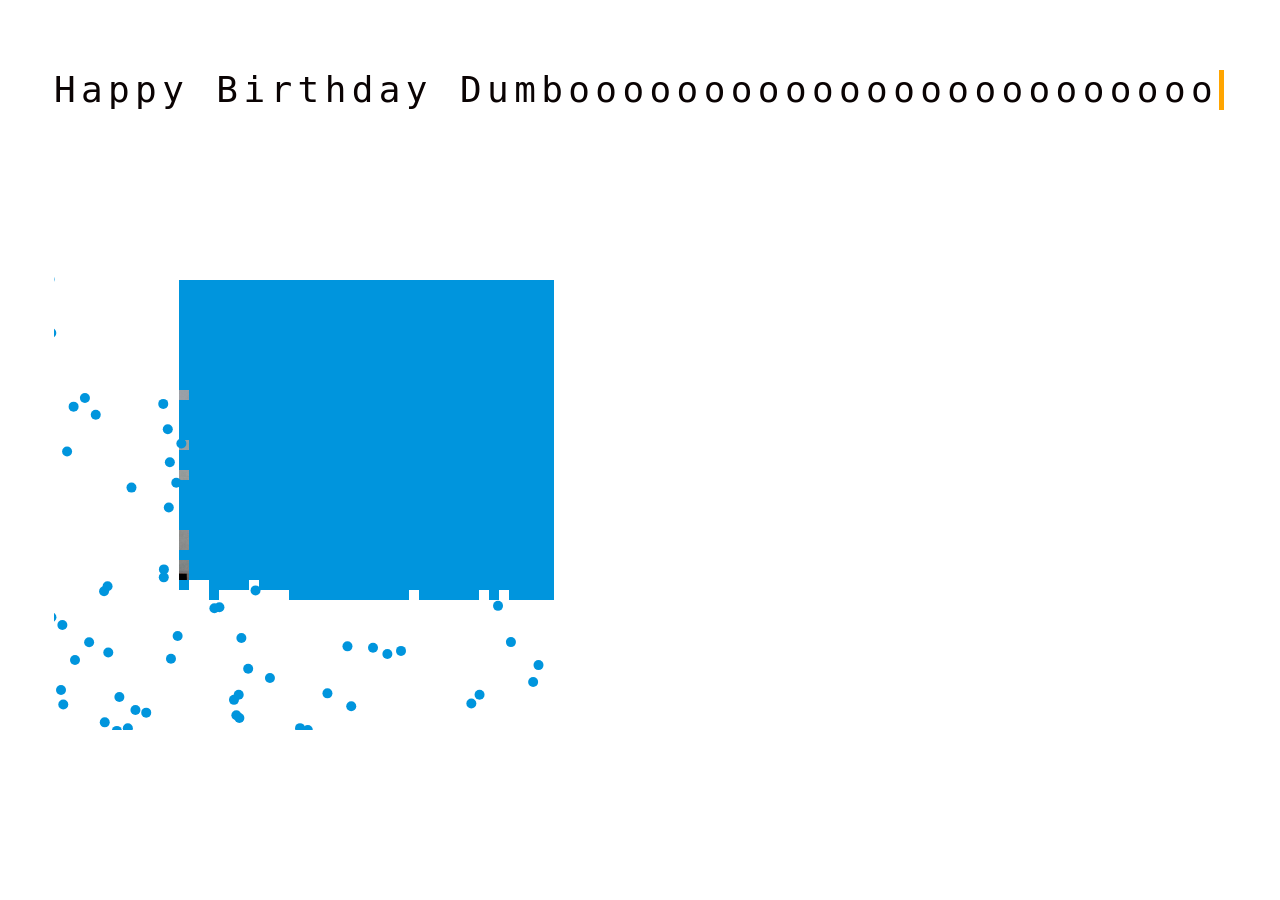
<file: index.html>
<html>
    <head><link rel="stylesheet" href="style.css"><link rel="stylesheet" href="https://maxcdn.bootstrapcdn.com/bootstrap/3.3.7/css/bootstrap.min.css">
    </head>
     <body onload="yo();">
        <div class="container">
            <div class="row">
         <div class="typewriter"> <h1>Happy Birthday Dumboooooooooooooooooooooooooooooooooooooooooooo !!!!</h1></div>
        </div>
        <div class="row"> 
         <div>            <canvas id="canvas" height="600" width="500"></canvas>
          </div>
        </div>  
                
        </div>
     </div>
     </div>
     </body>


<script>
    var canvas = document.getElementById('canvas');
    if (canvas.getContext) {
        var ctx = canvas.getContext('2d');
    }

var ballRadius=5;
    var balls=[];
    var ballnumber=100;
    var speed=4;
    var blocksize=ballRadius*2;
    var canvasw4=canvas.width/4;
    var canvash4=canvas.height/4;
    
    var blocks=[];
    var img=new Image();
    img.src="sam1.jpg";
    img.width="315";
    img.height="500";
    
    
    //var blockrow=(((canvas.width/2)-canvasw4)*2)/blocksize;
    //var blockcol=((canvas.height/2-canvash4)*2)/blocksize;
    var blockrow=img.width/blocksize;
    var blockcol=img.height/blocksize;
console.log(blockrow);
    
    function drawBlock(){
      for(var i=0;i<blockrow;i+=1){
          blocks[i]=[];
        for (var j=0;j<blockcol;j+=1){
          ctx.beginPath();
          var xx=(j*blocksize)+canvasw4;
          var yy=(i*blocksize)+canvash4;
          blocks[i][j]={x:xx,y:yy, status:1 };
          ctx.fillStyle="#eeee0"
          ctx.rect(xx,yy,blocksize,blocksize);
          ctx.fill();
          ctx.closePath();
        }
      }
    }
    function updateBlock(){
        for(var i=0;i<blockrow;i+=1){
        for (var j=0;j<blockcol;j+=1){
            var b=blocks[i][j];
          if(b.status==1){
          ctx.beginPath();   
          ctx.fillStyle="#eeee0"
          ctx.rect(blocks[i][j].x,blocks[i][j].y,blocksize,blocksize);
          ctx.fill();
          ctx.closePath();
        }
        }

    }
    }
    function findCollisions(){
        for(var i=0;i<ballnumber;i+=1){
            var xx=balls[i].x;
            var yy=balls[i].y;

            for(var r=0;r<blockrow;r+=1){
                for(var c=0; c<blockcol; c+=1){
                    if(blocks[r][c].status==1){
                    var blockx=blocks[r][c].x;
                    var blocky=blocks[r][c].y;
                    if(xx > (blockx) && xx < blockx+blocksize && yy>blocky && yy<blocky+blocksize){
                        balls[i].dx*=-1;
                        balls[i].dy*=-1;

                        blocks[r][c].status=0;
                    }
                    }
                }
            }
        }
    }

    function drawBall() {
      for(var i=0;i<ballnumber;i+=1){
      ctx.beginPath();
        var xx=10+(i*(canvas.width/ballnumber)) * ((Math.random()*2)-1);
      ctx.arc(xx,canvas.height - 20,ballRadius,0,Math.PI*2);
      balls.push({x:xx, y:canvas.height-20, dx:(Math.random()*speed*2)-speed, dy:(Math.random()*speed*2)-speed});
      ctx.fillStyle = "#0095DD";
      ctx.fill();
    
      ctx.closePath();
      
      }
      
    } 
    
    function updateBall(){
      for (var i=0;i<ballnumber;i+=1){
        ctx.beginPath();
        balls[i].x+=balls[i].dx;
        balls[i].y+=balls[i].dy;
        if(balls[i].x>canvas.width || balls[i].x<0)
          balls[i].dx*=-1;
        
        if(balls[i].y>canvas.height || balls[i].y<0)
          balls[i].dy*=-1;
        ctx.arc(balls[i].x,balls[i].y,ballRadius,0,Math.PI*2);
        ctx.fillStyle = "#0095DD";
        ctx.fill();
    
        ctx.closePath();
      }
    }
    drawBall();
    drawBlock();
    function draw(){
      ctx.clearRect(0,0, canvas.width,canvas.height);
      ctx.drawImage(img,canvasw4,canvash4,canvas.width/2,canvas.height/2);
      updateBall();
      updateBlock();
      findCollisions();
      
    }
    setInterval(draw,10);</script>


    </html>
</file>
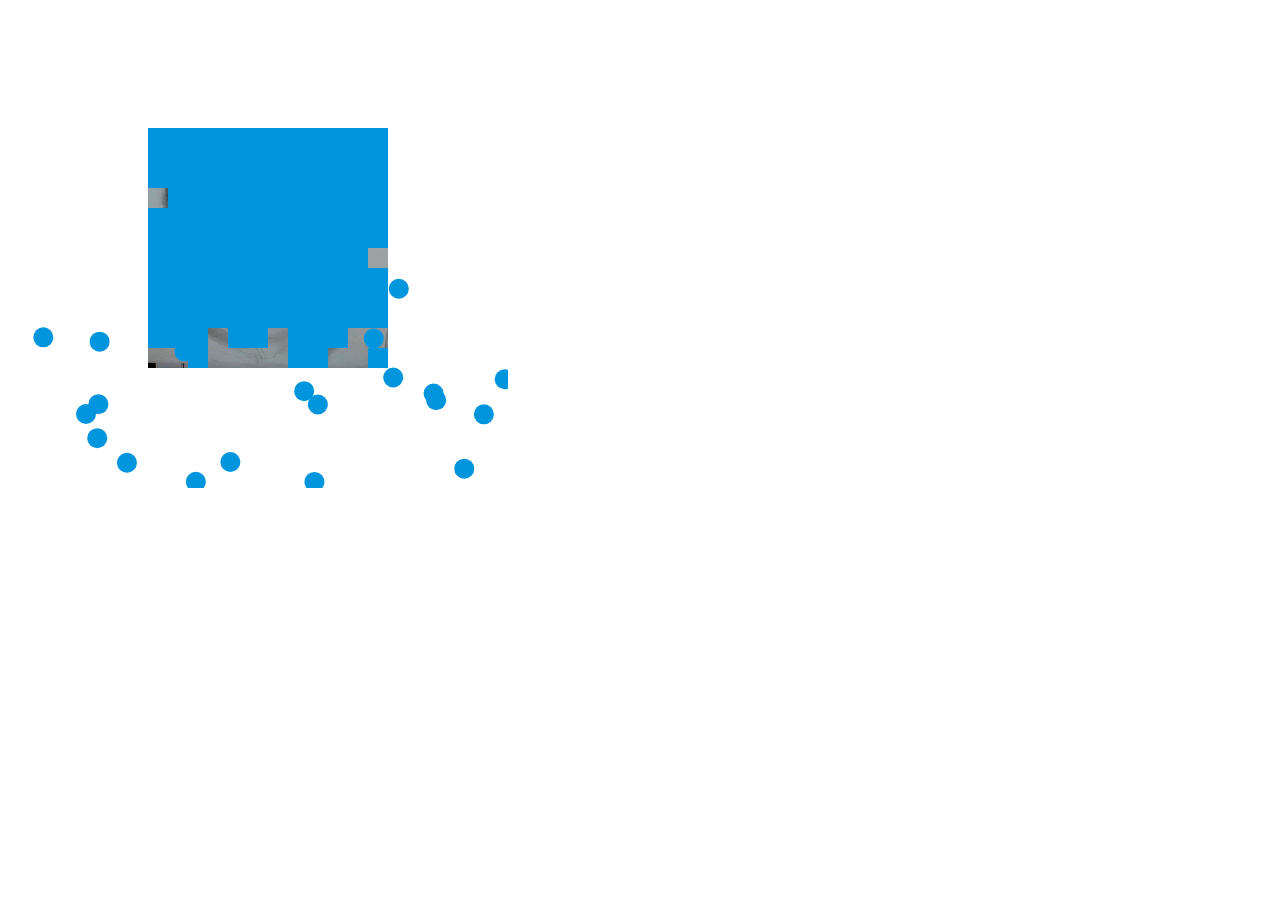
<file: exp.html>
<html>
     <body onload="yo();">
       <canvas id="canvas" width="480" height="480"></canvas>
       
     </body>
<script>
    var canvas = document.getElementById('canvas');
    if (canvas.getContext) {
        var ctx = canvas.getContext('2d');
    }

var ballRadius=10;
    var balls=[];
    var ballnumber=20;
    var speed=4;
    var blocksize=ballRadius*2;
    var canvasw4=canvas.width/4;
    var canvash4=canvas.height/4;
    
    var blocks=[];
    var img=new Image();
    img.src="sam.jpg";
    
    
    var blockrow=(((canvas.width/2)-canvasw4)*2)/blocksize;
    var blockcol=((canvas.height/2-canvash4)*2)/blocksize;
    
console.log(blockrow);
    
    function drawBlock(){
      for(var i=0;i<blockrow;i+=1){
          blocks[i]=[];
        for (var j=0;j<blockcol;j+=1){
          ctx.beginPath();
          var xx=(j*blocksize)+canvasw4;
          var yy=(i*blocksize)+canvash4;
          blocks[i][j]={x:xx,y:yy, status:1 };
          ctx.fillStyle="#eeee0"
          ctx.rect(xx,yy,blocksize,blocksize);
          ctx.fill();
          ctx.closePath();
        }
      }
    }
    function updateBlock(){
        for(var i=0;i<blockrow;i+=1){
        for (var j=0;j<blockcol;j+=1){
            var b=blocks[i][j];
          if(b.status==1){
          ctx.beginPath();   
          ctx.fillStyle="#eeee0"
          ctx.rect(blocks[i][j].x,blocks[i][j].y,blocksize,blocksize);
          ctx.fill();
          ctx.closePath();
        }
        }

    }
    }
    function findCollisions(){
        for(var i=0;i<ballnumber;i+=1){
            var xx=balls[i].x;
            var yy=balls[i].y;

            for(var r=0;r<blockrow;r+=1){
                for(var c=0; c<blockcol; c+=1){
                    if(blocks[r][c].status==1){
                    var blockx=blocks[r][c].x;
                    var blocky=blocks[r][c].y;
                    if(xx > (blockx) && xx < blockx+blocksize && yy>blocky && yy<blocky+blocksize){
                        balls[i].dx*=-1;
                        balls[i].dy*=-1;

                        blocks[r][c].status=0;
                    }
                    }
                }
            }
        }
    }

    function drawBall() {
      for(var i=0;i<ballnumber;i+=1){
      ctx.beginPath();
        var xx=10+(i*(canvas.width/ballnumber));
      ctx.arc(xx,canvas.height - 20,ballRadius,0,Math.PI*2);
      balls.push({x:xx, y:canvas.height-20, dx:(Math.random()*speed*2)-speed, dy:(Math.random()*speed*2)-speed});
      ctx.fillStyle = "#0095DD";
      ctx.fill();
    
      ctx.closePath();
      
      }
      
    } 
    
    function updateBall(){
      for (var i=0;i<ballnumber;i+=1){
        ctx.beginPath();
        balls[i].x+=balls[i].dx;
        balls[i].y+=balls[i].dy;
        if(balls[i].x>canvas.width || balls[i].x<0)
          balls[i].dx*=-1;
        
        if(balls[i].y>canvas.height || balls[i].y<0)
          balls[i].dy*=-1;
        ctx.arc(balls[i].x,balls[i].y,ballRadius,0,Math.PI*2);
        ctx.fillStyle = "#0095DD";
        ctx.fill();
    
        ctx.closePath();
      }
    }
    drawBall();
    drawBlock();
    function draw(){
      ctx.clearRect(0,0, canvas.width,canvas.height);
      ctx.drawImage(img,canvasw4,canvash4,canvas.width/2,canvas.height/2);
      updateBall();
      updateBlock();
      findCollisions();
      
    }
    setInterval(draw,10);</script>


    </html>
</file>
<file: style.css>
html,body
{
    
    margin: 50px;
    display: flex;


}
.typewriter h1 {
    color: rgb(10, 3, 3);
    font-family: monospace;
    overflow: hidden; /* Ensures the content is not revealed until the animation */
    border-right: .15em solid orange; /* The typwriter cursor */
    white-space: nowrap; /* Keeps the content on a single line */
    margin: 0 auto; /* Gives that scrolling effect as the typing happens */
    letter-spacing: .15em; /* Adjust as needed */
    animation: 
      typing 3.5s steps(30, end),
      blink-caret .5s step-end infinite;
  }
  
  /* The typing effect */
  @keyframes typing {
    from { width: 0 }
    to { width: 100% }
  }
  
  /* The typewriter cursor effect */
  @keyframes blink-caret {
    from, to { border-color: transparent }
    50% { border-color: orange }
  }
.cake{ 
    transform-origin:50% 50%;
    animation:2s rotateRight infinite linear; 
}

@keyframes rotateRight{
    100%{ transform:rotate(360deg); }
}
</file>
